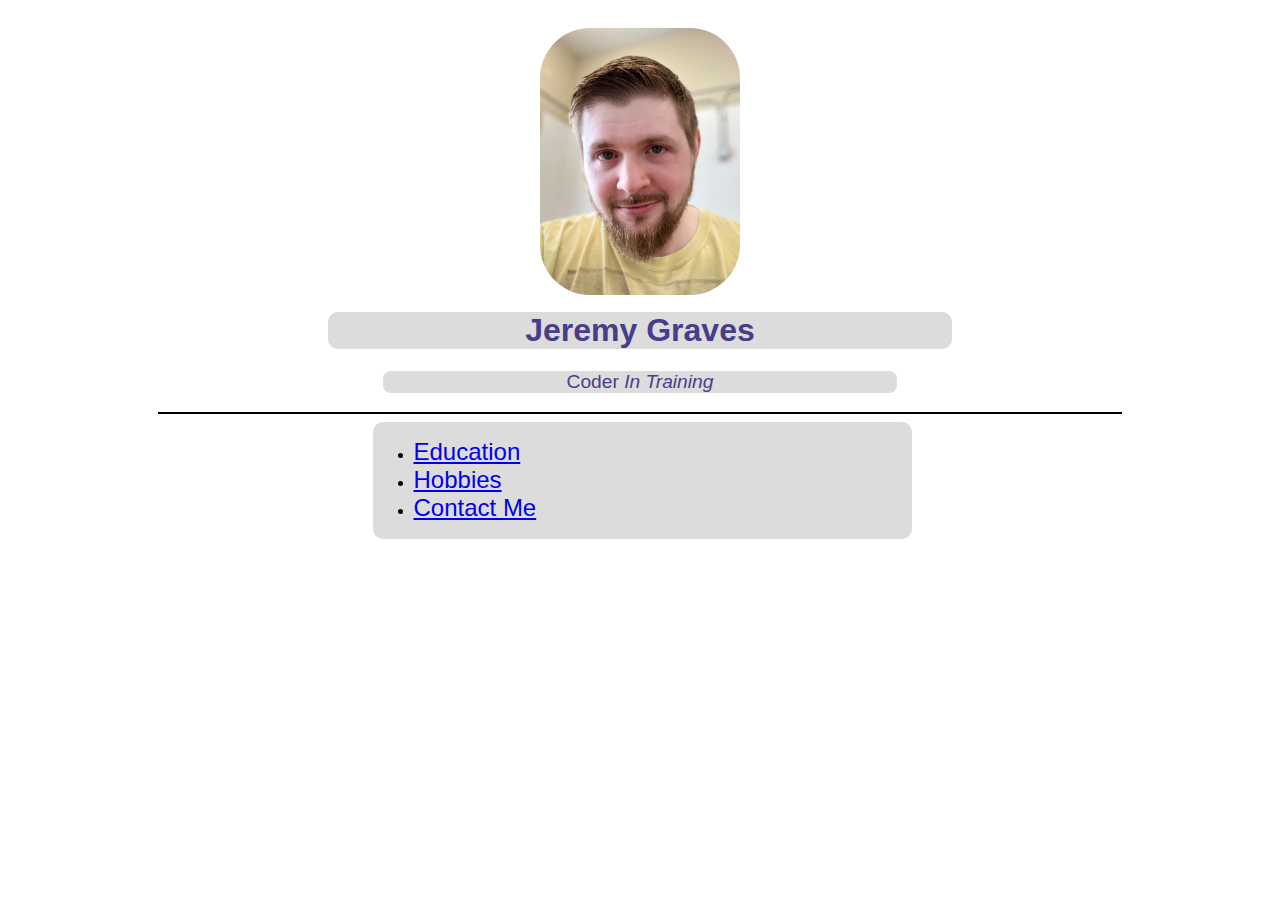
<file: index.html>
<!DOCTYPE html>
<html lang="en" dir="ltr">

<head>

  <meta charset="utf-8">
  <link rel="stylesheet" href="style.css" /link>
  <title>Jeremy's Personal Site</title>

</head>

<body>
  
<center>

  <img class="me" src="images/Me.jpg" alt="an image of jeremy graves"> 
  
  <h1 class="me">Jeremy Graves</h1>

  <p class="title">

    Coder <em>In Training</em>
    
  </p>

  <hr color="black">

</center>

<div class="links">

  <ul>
    <li>
      <a class="index" href="education.html">Education</a>
    </li>
    <li>
      <a class="index" href="hobbies.html">Hobbies</a>
    </li>
    <li>
      <a class="index" href="contact.html">Contact Me</a>
    </li>
  </ul>

</div>

</body>

</html>
</file>
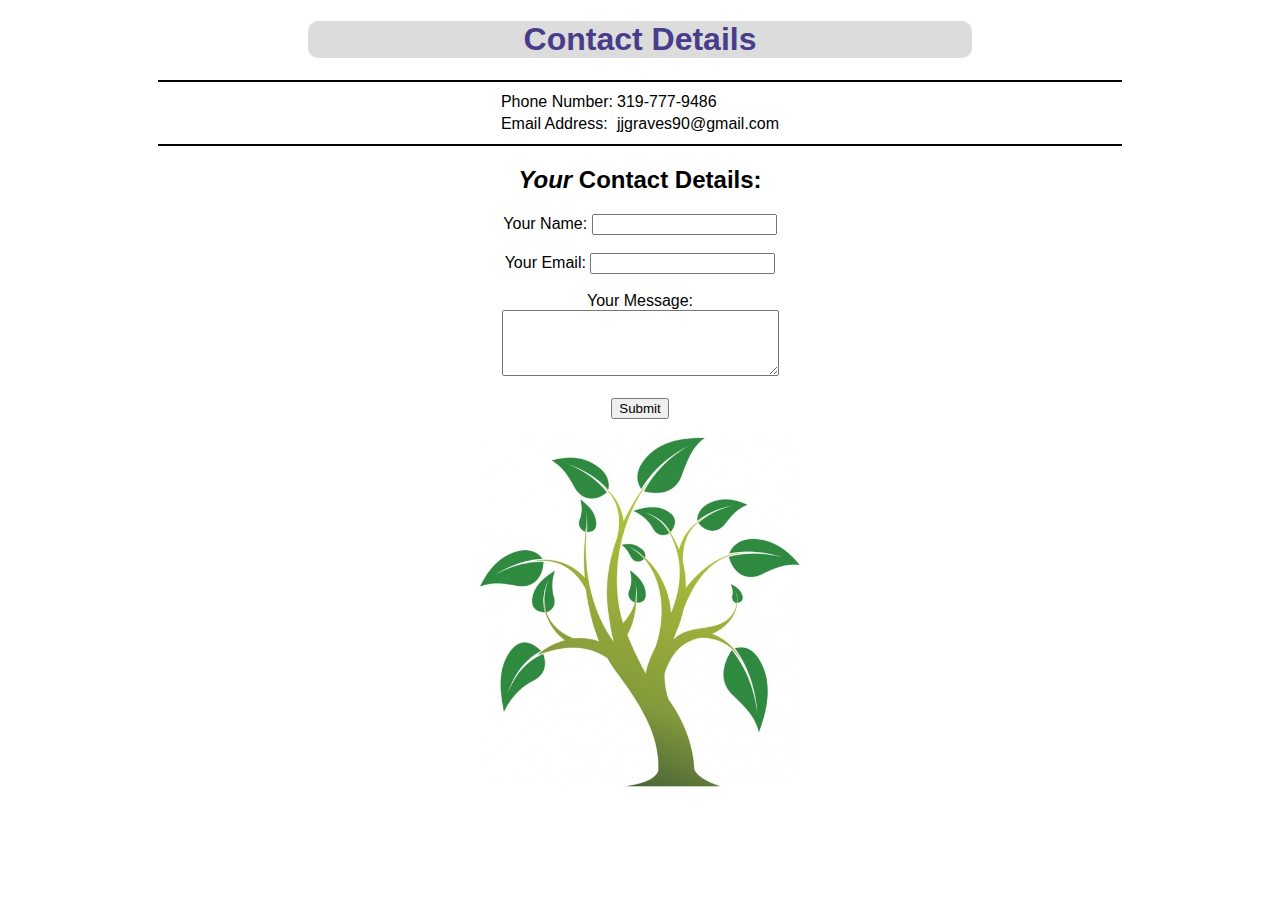
<file: contact.html>
<!DOCTYPE html>
<html lang="en">

<head>

    <meta charset="UTF-8">
    <meta http-equiv="X-UA-Compatible" content="IE=edge">
    <meta name="viewport" content="width=device-width, initial-scale=1.0">
    <link rel="stylesheet" href="style.css"/link>
    <title>Contact Details</title>

</head>

<body>
    
<center>

    <h1 class="contact">Contact Details</h1>

</center>
    
    <hr color="black">

<center>    
    
    <table>
        <tr>
            <td>Phone Number:</td>
            <td>319-777-9486</td>
        </tr>
        <tr>
            <td>Email Address:</td>
            <td>jjgraves90@gmail.com</td>
        </tr>
    </table>

</center>

    <hr color="black">

<center>

    <h2>
        <em>Your</em> Contact Details:
    </h2>

    <form action="mailto:jjgraves90@gmail.com" method="post" enctype="text/plain">

        
        <label>Your Name:</label>
        <input type="text" name="yourname" value="">
        <br> <br>
        <label>Your Email:</label>
        <input type="email" name="youremail" id="">
        <br> <br>
        <label>Your Message:</label>
        <br>
        <textarea name="yourmessage" cols="32" rows="4"></textarea>
        <br> <br>
        <input type="Submit">
        <br> <br>

    </form>

</center>

<center>

    <img class="tree" src="images/tree.jpg" alt="a digital image of a tree">

</center>

</body>

</html>
</file>
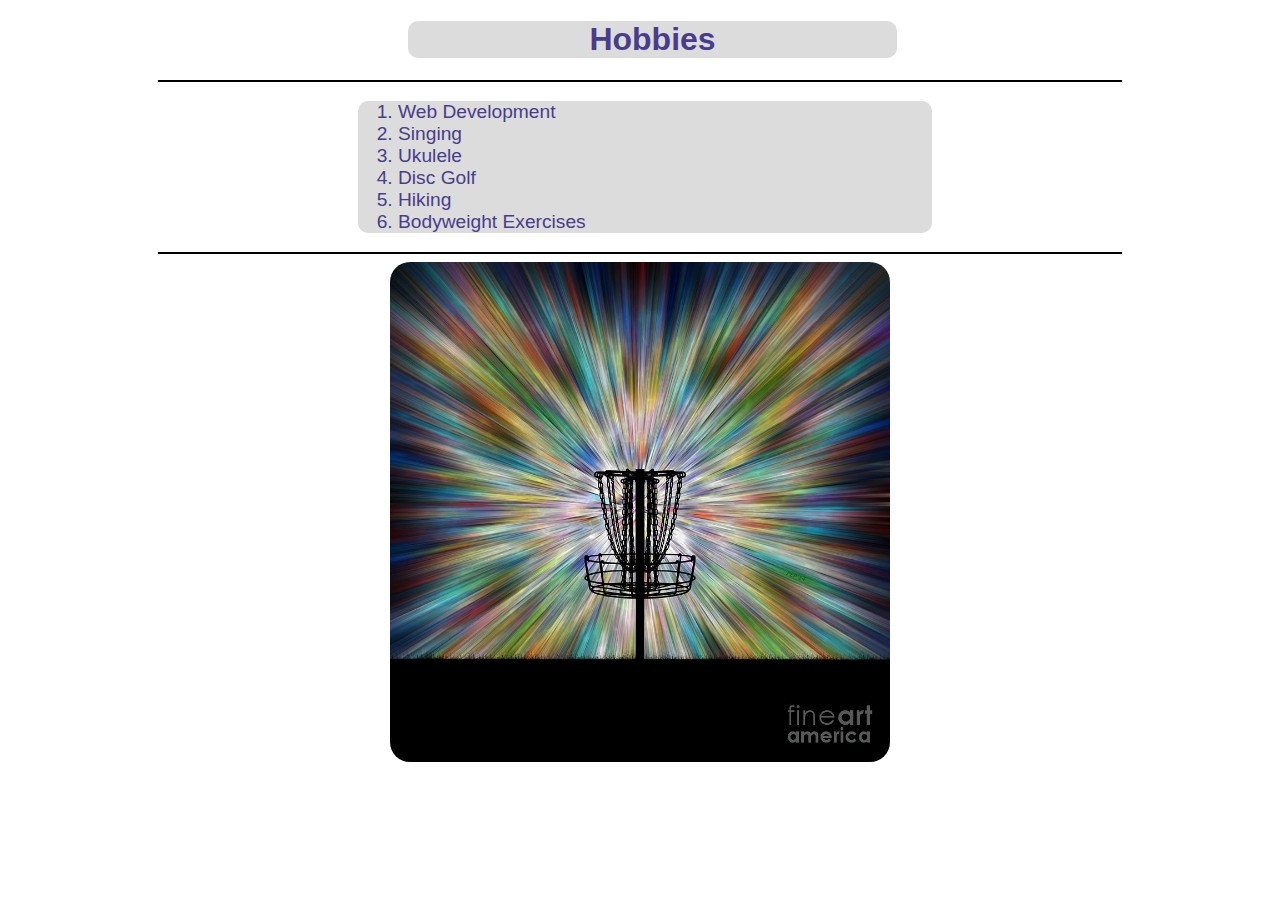
<file: hobbies.html>
<!DOCTYPE html>
<html lang="en">

<head>

    <meta charset="UTF-8">
    <meta http-equiv="X-UA-Compatible" content="IE=edge">
    <meta name="viewport" content="width=device-width, initial-scale=1.0">
    <link rel="stylesheet" href="style.css" /link>
    <title>Hobbies</title>

</head>

<body>
    
<center>

    <h1 class="hobbies">Hobbies</h1>

</center>
    
<hr color="black">
    
<div class="hobbies">

    <ol>
        <li>Web Development</li>
        <li>Singing</li>
        <li>Ukulele</li>
        <li>Disc Golf</li>
        <li>Hiking</li>
        <li>Bodyweight Exercises</li>
    </ol>

</div>
    
<hr color="black">
    
<center>

    <img class="basket" src="images/basket.jpg" alt="an image of a disc golf basket surrounded by beautiful colors">

</center>

</body>

</html>
</file>
<file: style.css>
h1.me {
  color: darkslateblue;
  background-color: gainsboro;
  margin-left: 320px;
  margin-right: 320px;
  border-radius: 10px;
}

h1.edu {
  color: darkslateblue;
  background-color: gainsboro;
  margin-left: 370px;
  margin-right: 370px;
  border-radius: 10px;
}

h1.hobbies {
  color: darkslateblue;
  background-color: gainsboro;
  margin-left: 400px;
  margin-right: 375px;
  border-radius: 10px;
}

h1.contact {
  color: darkslateblue;
  background-color: gainsboro;
  margin-left: 300px;
  margin-right: 300px;
  border-radius: 10px;
}

h3 {
  color: darkred;
}

img.me {
  width: 200px;
  height: auto;
  margin-top: 20px;
  margin-bottom: -8px;
  border-radius: 50px;
}

img.study {
  height: 350px;
  width: auto;
  border-radius: 20px;
  margin-left: 20px;
}

img.basket {
  width: 500px;
  height: auto;
  border-radius: 20px;
}

img.tree {
  width: auto;
  height: 350px;
  border-radius: 20px;
}

div.links {
  margin-top: 5px;
  margin-left: 365px;
  margin-right: 360px;
  padding: .5px;
  border-radius: 10px;
  background-color: gainsboro;
}

div.education {
  margin-left: 170px;
  margin-right: 150px;
  padding: 10px;
  border-radius: 10px;
  color: darkslateblue;
  background-color: gainsboro;
}

div.hobbies {
  font-size: larger;
  margin-left: 350px;
  margin-right: 340px;
  border-radius: 10px;
  color: darkslateblue;
  background-color: gainsboro;
}

div.contact {
  margin-left: 275px;
  margin-right: 300px;
  font-size: larger;
  border-radius: 10px;
  color: darkslateblue;
  background-color: gainsboro;
}

p {
  color: darkslateblue;
  background-color: gainsboro;
  font-size: larger;
  margin-left: 375px;
  margin-right: 375px;
  border-radius: 8px;
}

a.index {
  font-size: x-large;
}

hr {
  margin-left: 150px;
  margin-right: 150px;
}

hr.edu {
  margin-right: 150px;
  margin-left: 168px;
}

* {
  font-family:'Lucida Sans', 'Lucida Sans Regular', 'Lucida Grande', 'Lucida Sans Unicode', Geneva, Verdana, sans-serif;
}
</file>
